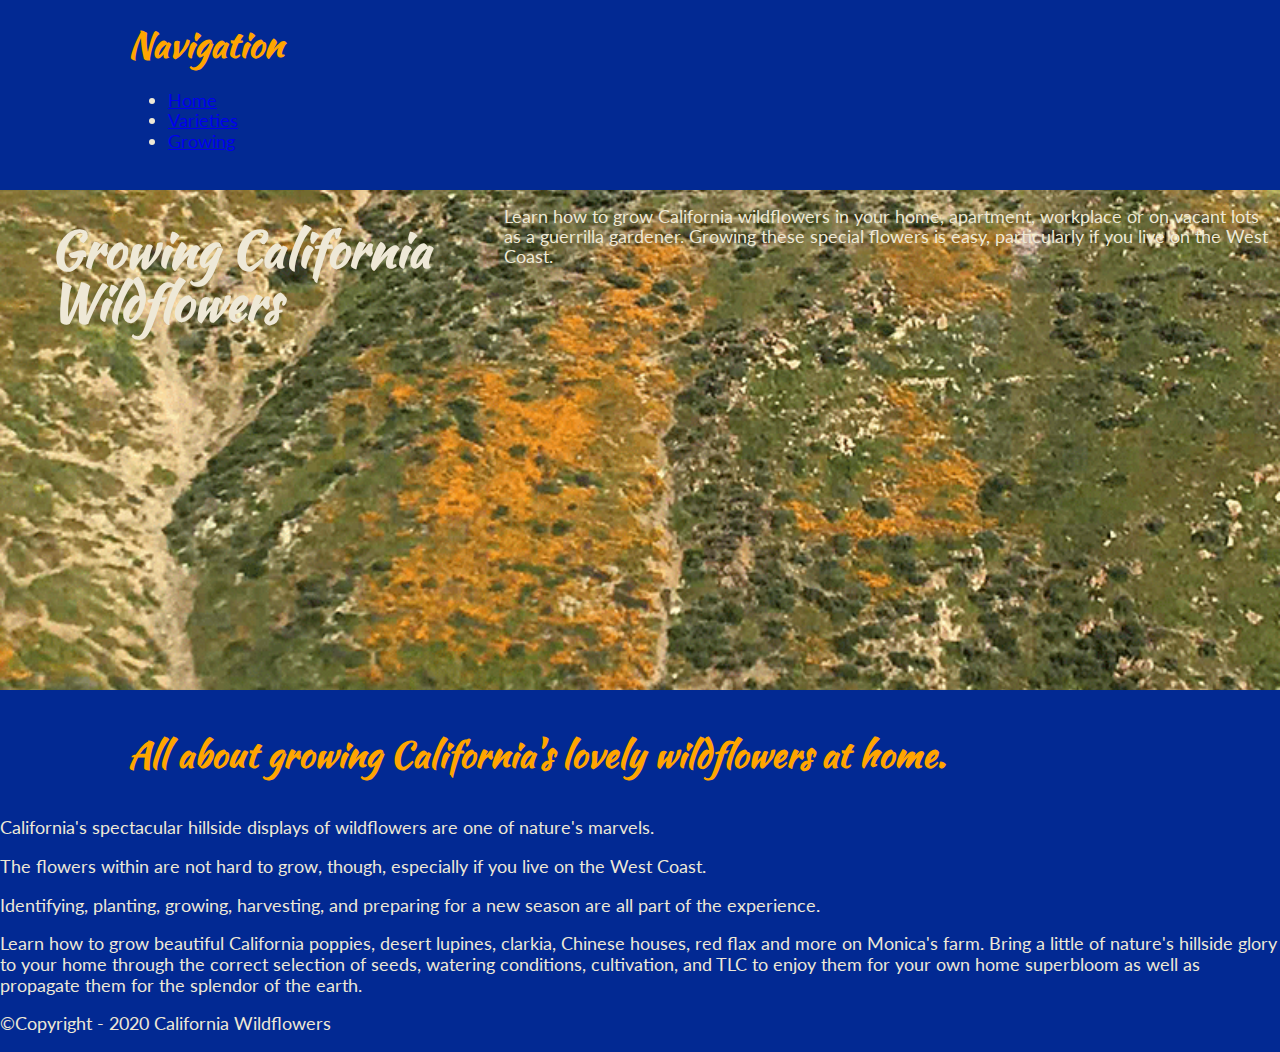
<file: showalter_monica_FEWD645-final - Copy/index.html>
<!DOCTYPE html>
<html lang="en">
<head>
    <meta charset="UTF-8">
    <meta name="viewport" content="width=device-width, initial-scale=1.0">
    <meta http-equiv="X-UA-Compatible" content="ie=edge">
    
    <link rel="stylesheet" href="css/main.css">
    <title>FEWD 645 Final -- SASS Website</title>
</head>
<body>
    <header>
        <div class="container">
            <nav>
                <div class="branding"><h1>Navigation</h1></div>
                    <ul>
                        <li><a href="#Jumbotron">Home</a></li>
                        <li><a href="#Typography">Varieties</a></li>
                        <li><a href="#Buttons">Growing</a></li>
                        
                    </ul>
                </nav>    
            </div>
            
        </header>

        <section class="background jumbotron" id="jumbotron">
            <div class="container">
                <h1>Growing California Wildflowers</h1>
            </div>
            <p>Learn how to grow California wildflowers in your home, apartment, workplace or on vacant lots as a guerrilla gardener. Growing these special flowers is easy, particularly if you live on the West Coast. </p>
        </section>
        <section class="typography" id="typography">
            <div class="container">
                <h1>All about growing California's lovely wildflowers at home.</h1>
            </div>
            <p>California's spectacular hillside displays of wildflowers are one of nature's marvels.</p>
            <p>The flowers within are not hard to grow, though, especially if you live on the West Coast.</p> <p>Identifying, planting, growing, harvesting, and preparing for a new season are all part of the experience.</p>
            <p>Learn how to grow beautiful California poppies, desert lupines, clarkia, Chinese houses, red flax and more on Monica's farm. Bring a little of nature's hillside glory to your home through the correct selection of seeds, watering conditions, cultivation, and TLC to enjoy them for your own home superbloom as well as propagate them for the splendor of the earth. </p>
        </section>
       
    <!--
        <section id="media">
            <div class="container">
                <h1>Species of California Wildflowers</h1>
                <ul class="media">
                    <li class="item">
                        <a href="#">
                            <img src="images/645poppy68x90.jpg" alt="poppy">
                            <h2 class="head">California Poppy</h2>
                            <p>A special poppy unlike any other, California's signature state flower populates fire-burned hills in an explosion of luminous orange color, drawing thousands of visitors to its hillsides for "poppy viewing." It grows easily in gardens and is lovely enough to be considered a domestic flower. It's extremely drought-tolerant and comes in many variations - from yellow-orange, to pink and yellow Mission Bell ripples, to lovely red varieties.</p>
                        </a>
                    </li>
                    
                    <li class="item">
                        <a href="#">
                                <img src="images/645clarkia68x90.jpg" alt="clarkia">
                                <h2 class="head">Clarkia</h2>
                                <p>The exquisite flower of the California gold country, prized by settlers and Native Americans alike, is the largest of the California wildflowers, owing to its expansive shrubbery. Native to California but also the Pacific Northwest, the Clarkia also grows easily in Southern California, and reseeds itself abundantly once it dies down for more blooms the following year. Its lacy filigree flowers come in all shades of pink and purple, and the flower itself spreads and grows as high as five feet, providing a huge panoply of color to any garden.</p>
                            </a>
                    </li>
                       
                    <li class="item">
                        <a href="#">
                                <img src="images/645yellowlupine68x90.jpg" alt="lupine">
                                <h2 class="head">Yellow Lupine</h2>
                                <p>Second only to the California poppy, the desert lupine - shown here in yellow, is often grown with the distinctive state flower, coloring hillsides in a tapestry yellow and purple. Combined with the orange and red of the California poppies and the hillsides of the state become color riots unrivaled anywhere on earth. This lupine is shown growing with "Five Spot," another California wildflower. Desert lupine are tough and drought-tolerant once they come up, but more challenging than average to start from seeds.</p>
                                </a>
                        </li>
                            
                        <li class="item">
                            <a href="#">
                                <img src="images/645redmaids68x90.jpg" alt="flax">
                                <h2 class="head">Red Flax</h2>
                                <p>It's not very well known but these glossy beauties, often grown in cottage gardens, are actually California natives. Sometimes known as 'red maids,' their intense red shades and continuous and lasting blooms add a pop of color to every kind of garden. They are officially annuals, but can also be perennials, blooming in more than one year instead of dying down and reseeding. They also come in watered down shades of pink. (Yes, cat Buffer got into the act on this picture.)</p>
                                </a>
                        </li>
                        
                        <li class="item">
                                <a href="#">
                                    <img src="images/645chinesehouses68x90.jpg" alt="Chinese houses">
                                    <h2 class="head">Chinese Houses</h2>
                                    <p>Some of the earliest, and longest-lasting blooms, these delicate cascading flowers in shades of purple, white and pink struck some of the early settlers of California from the east as similar to the Chinese houses of Chinese workers who came to San Francisco and Sacramento, and all through the California gold country work on the railroads in the late 1800s. They always come up first in California wildflower seedings and usually last through the season.</p>
                                </a>
                        </li>
                        
                        <li class="item">
                            <a href="#">
                                    <img src="images/645tidytips68x90.jpg" alt="tidy tips">
                                    <h2 class="head">Tidy Tips</h2>
                                    <p>These wonderful yellow daisy-like flowers grow all over the state - in vacant lots and in mansion gardens, easily planted, easily harvested. They are abundant bloomers, and ttheir plants reach big sizes, always reseeding themselves for the following spring. They go wonderfully in bouquets and floral displays with lupine and poppies, creating a flawless color trifecta.</p>
                            </a>
                        </li>
                        
                        
                    
                </ul>
            </div>
        </section> -->
<!-- <section class="growing background">
    <div class="container">
        <h1>How to Grow Them</h1>
    </div>
</section> -->
<footer>
    <p>&copy;Copyright - 2020 California Wildflowers</p>
  
</footer> 
</body>
</html>
</file>
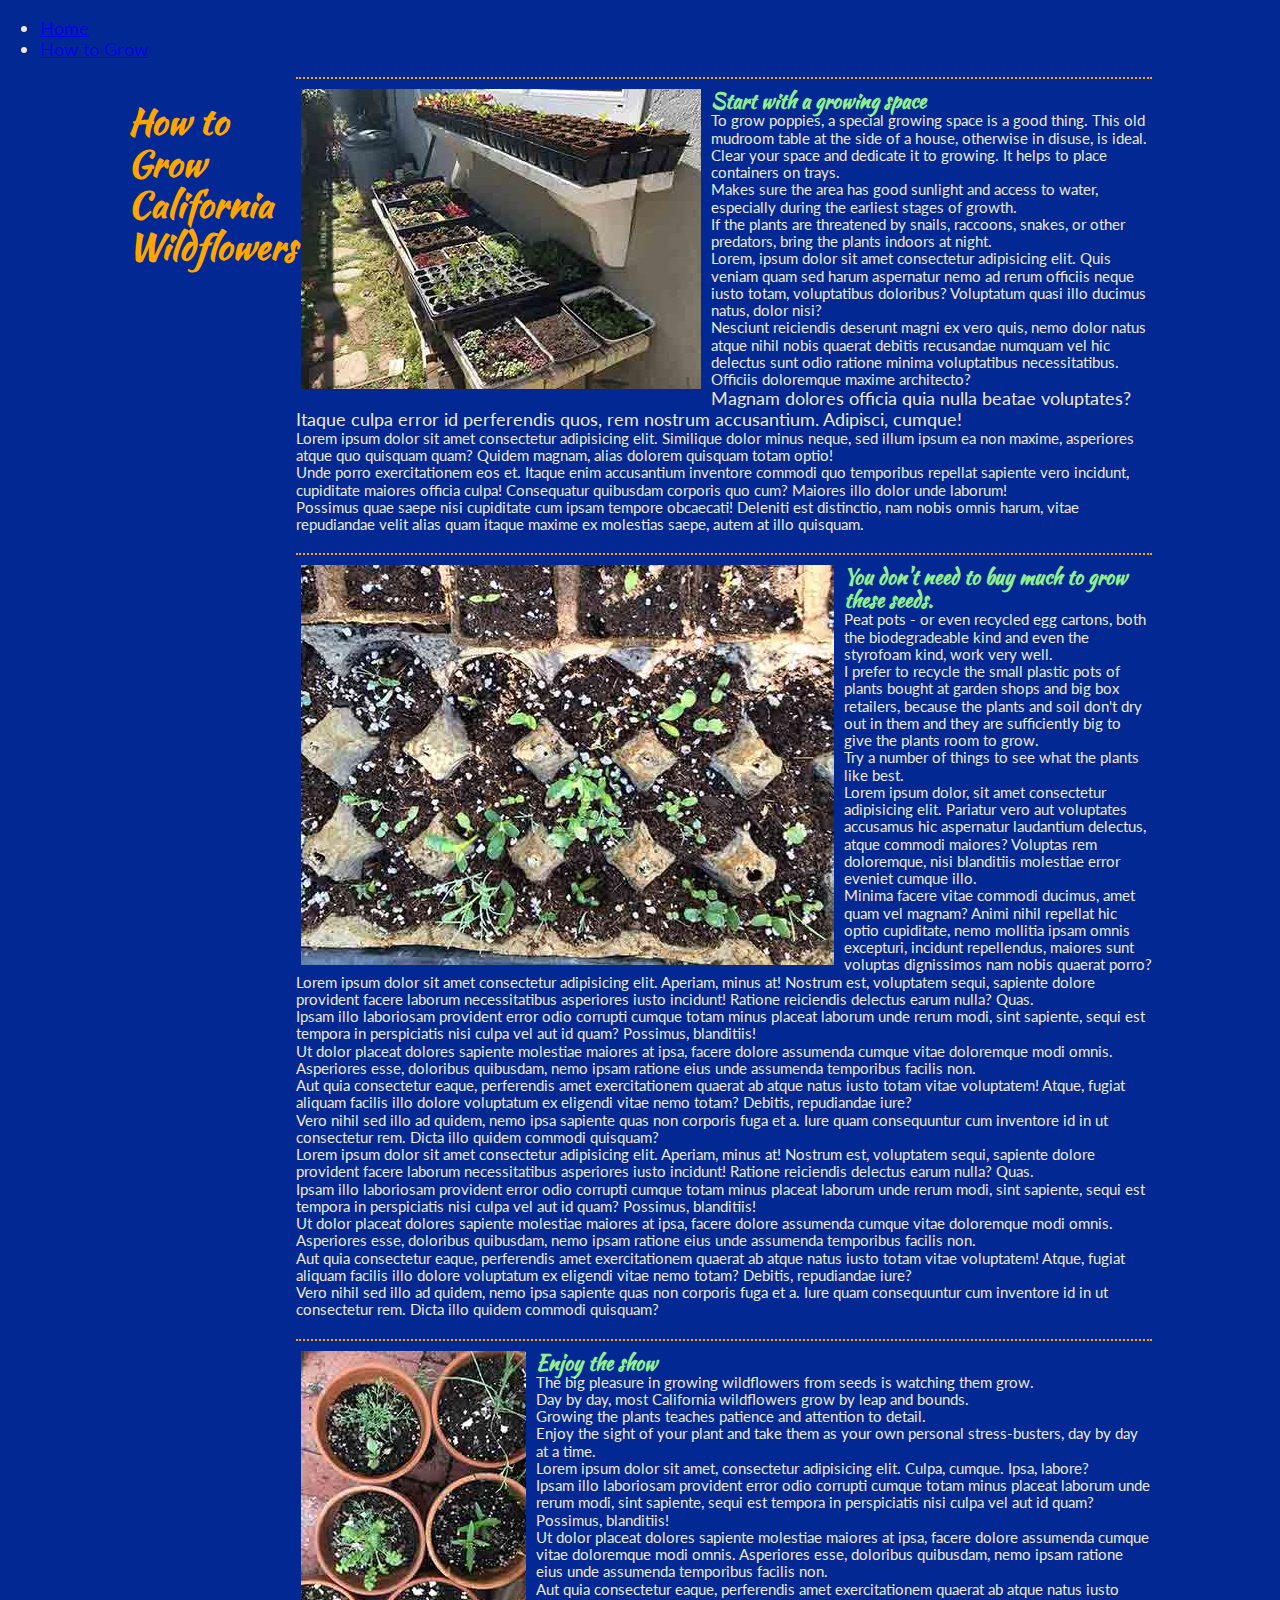
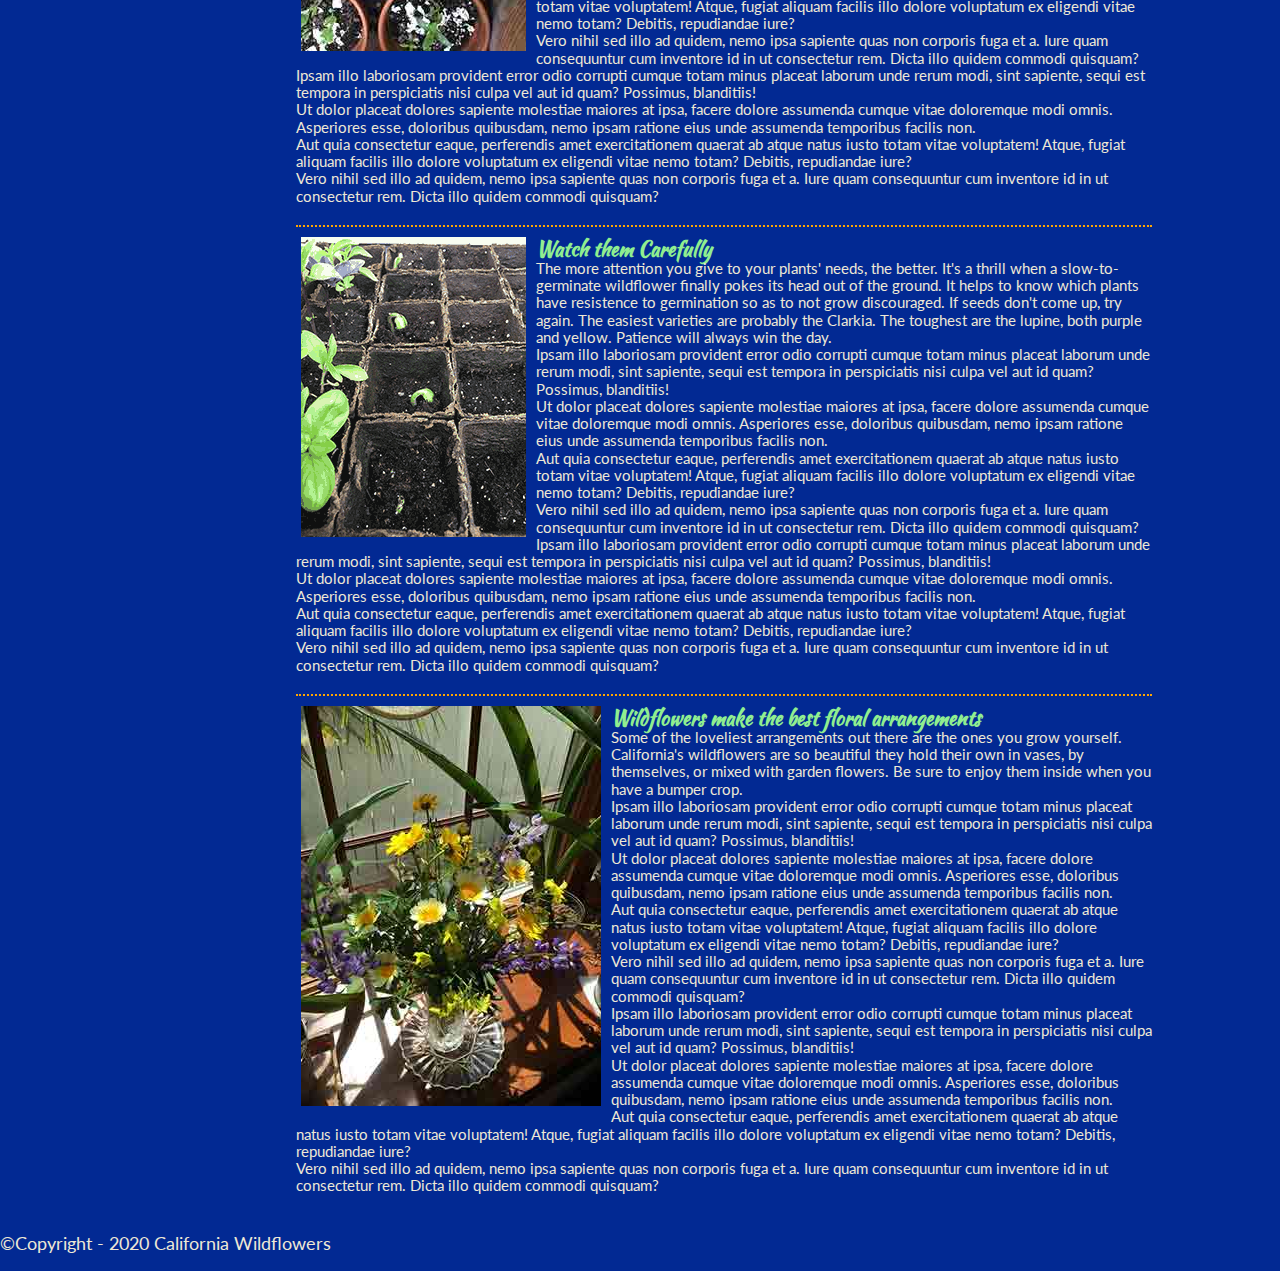
<file: showalter_monica_FEWD645-final - Copy/pages/growing.html>
<!DOCTYPE html>
<html lang="en">

<head>
    <meta charset="UTF-8">
    <meta name="viewport" content="width=device-width, initial-scale=1.0">
    <title>Growing</title>    
    <link rel="stylesheet" href="../css/main.css">  
</head>

<body>
    <header>        
        <nav>                        
                    <ul>
                        <li class="button"><a href="index.html">Home</a></li>
                        <li class="button"><a href="pages/howToGrow.html">How to Grow</a></li>
                    </ul>
                   
        </nav>
    </header>

    <main> 
                <section id="media">
                    <div class="container">
                        <h1>How to Grow California Wildflowers</h1>
                        <ul class="media">
                            <li class="item">
                                <a href="#">
                                    <img src="../images/645seedlingtable400x300.jpg" alt="seedlingTable">
                                    <h2 class="head">Start with a growing space</h2>
                                    <p>To grow poppies, a special growing space is a good thing. This old mudroom table at the side of a house, otherwise in disuse, is ideal.</p> 
                                    
                                    <p>Clear your space and dedicate it to growing. It helps to place containers on trays.</p>
                                    
                                    <p>Makes sure the area has good sunlight and access to water, especially during the earliest stages of growth.</p> 
                                        
                                    <p>If the plants are threatened by snails, raccoons, snakes, or other predators, bring the plants indoors at night.</p>
                                    
                                    <p>Lorem, ipsum dolor sit amet consectetur adipisicing elit. Quis veniam quam sed harum aspernatur nemo ad rerum officiis neque iusto totam, voluptatibus doloribus? Voluptatum quasi illo ducimus natus, dolor nisi?</p>
                                    <p>Nesciunt reiciendis deserunt magni ex vero quis, nemo dolor natus atque nihil nobis quaerat debitis recusandae numquam vel hic delectus sunt odio ratione minima voluptatibus necessitatibus. Officiis doloremque maxime architecto?</p>
                                    Magnam dolores officia quia nulla beatae voluptates? Itaque culpa error id perferendis quos, rem nostrum accusantium. Adipisci, cumque!</p>
                                    <p>Lorem ipsum dolor sit amet consectetur adipisicing elit. Similique dolor minus neque, sed illum ipsum ea non maxime, asperiores atque quo quisquam quam? Quidem magnam, alias dolorem quisquam totam optio!</p>
                                    <p>Unde porro exercitationem eos et. Itaque enim accusantium inventore commodi quo temporibus repellat sapiente vero incidunt, cupiditate maiores officia culpa! Consequatur quibusdam corporis quo cum? Maiores illo dolor unde laborum!</p>
                                    <p>Possimus quae saepe nisi cupiditate cum ipsam tempore obcaecati! Deleniti est distinctio, nam nobis omnis harum, vitae repudiandae velit alias quam itaque maxime ex molestias saepe, autem at illo quisquam.</p>
                                    
                                </a>
                                </li>
                            
                            
                            <li class="item">
                                <a href="#">
                                        <img src="../images/645seedlingeggcarton300x553.jpg" alt="eggCartons">
                                        <h2 class="head">You don't need to buy much to grow these seeds.</h2>
                                        <p>Peat pots - or even recycled egg cartons, both the biodegradeable kind and even the styrofoam kind, work very well.</p>
                                        <p> I prefer to recycle the small plastic pots of plants bought at garden shops and big box retailers, because the plants and soil don't dry out in them and they are sufficiently big to give the plants room to grow.</p>
                                        <p> Try a number of things to see what the plants like best.</p>
                                        <p>Lorem ipsum dolor, sit amet consectetur adipisicing elit. Pariatur vero aut voluptates accusamus hic aspernatur laudantium delectus, atque commodi maiores? Voluptas rem doloremque, nisi blanditiis molestiae error eveniet cumque illo.</p>
                                        <p>Minima facere vitae commodi ducimus, amet quam vel magnam? Animi nihil repellat hic optio cupiditate, nemo mollitia ipsam omnis excepturi, incidunt repellendus, maiores sunt voluptas dignissimos nam nobis quaerat porro?</p><p>Lorem ipsum dolor sit amet consectetur adipisicing elit. Aperiam, minus at! Nostrum est, voluptatem sequi, sapiente dolore provident facere laborum necessitatibus asperiores iusto incidunt! Ratione reiciendis delectus earum nulla? Quas.</p>
                                        <p>Ipsam illo laboriosam provident error odio corrupti cumque totam minus placeat laborum unde rerum modi, sint sapiente, sequi est tempora in perspiciatis nisi culpa vel aut id quam? Possimus, blanditiis!</p>
                                        <p>Ut dolor placeat dolores sapiente molestiae maiores at ipsa, facere dolore assumenda cumque vitae doloremque modi omnis. Asperiores esse, doloribus quibusdam, nemo ipsam ratione eius unde assumenda temporibus facilis non.</p>
                                        <p>Aut quia consectetur eaque, perferendis amet exercitationem quaerat ab atque natus iusto totam vitae voluptatem! Atque, fugiat aliquam facilis illo dolore voluptatum ex eligendi vitae nemo totam? Debitis, repudiandae iure?</p>
                                        <p>Vero nihil sed illo ad quidem, nemo ipsa sapiente quas non corporis fuga et a. Iure quam consequuntur cum inventore id in ut consectetur rem. Dicta illo quidem commodi quisquam?</p>
                                        <p>Lorem ipsum dolor sit amet consectetur adipisicing elit. Aperiam, minus at! Nostrum est, voluptatem sequi, sapiente dolore provident facere laborum necessitatibus asperiores iusto incidunt! Ratione reiciendis delectus earum nulla? Quas.</p>
                                        <p>Ipsam illo laboriosam provident error odio corrupti cumque totam minus placeat laborum unde rerum modi, sint sapiente, sequi est tempora in perspiciatis nisi culpa vel aut id quam? Possimus, blanditiis!</p>
                                        <p>Ut dolor placeat dolores sapiente molestiae maiores at ipsa, facere dolore assumenda cumque vitae doloremque modi omnis. Asperiores esse, doloribus quibusdam, nemo ipsam ratione eius unde assumenda temporibus facilis non.</p>
                                        <p>Aut quia consectetur eaque, perferendis amet exercitationem quaerat ab atque natus iusto totam vitae voluptatem! Atque, fugiat aliquam facilis illo dolore voluptatum ex eligendi vitae nemo totam? Debitis, repudiandae iure?</p>
                                        <p>Vero nihil sed illo ad quidem, nemo ipsa sapiente quas non corporis fuga et a. Iure quam consequuntur cum inventore id in ut consectetur rem. Dicta illo quidem commodi quisquam?</p>
                                    </a>
                            </li>
                               
                            <li class="item">
                                <a href="#">
                                        <img src="../images/645seedlingpots225x300.jpg" alt="terracotta">
                                        <h2 class="head">Enjoy the show</h2>
                                        <p>The big pleasure in growing wildflowers from seeds is watching them grow.</p>
                                        <p> Day by day, most California wildflowers grow by leap and bounds.</p> <p>Growing the plants teaches patience and attention to detail.</p>
                                        <p> Enjoy the sight of your plant and take them as your own personal stress-busters, day by day at a time.</p>
                                        <p>Lorem ipsum dolor sit amet, consectetur adipisicing elit. Culpa, cumque. Ipsa, labore? </p>
                                        <p>Ipsam illo laboriosam provident error odio corrupti cumque totam minus placeat laborum unde rerum modi, sint sapiente, sequi est tempora in perspiciatis nisi culpa vel aut id quam? Possimus, blanditiis!</p>
                                        <p>Ut dolor placeat dolores sapiente molestiae maiores at ipsa, facere dolore assumenda cumque vitae doloremque modi omnis. Asperiores esse, doloribus quibusdam, nemo ipsam ratione eius unde assumenda temporibus facilis non.</p>
                                        <p>Aut quia consectetur eaque, perferendis amet exercitationem quaerat ab atque natus iusto totam vitae voluptatem! Atque, fugiat aliquam facilis illo dolore voluptatum ex eligendi vitae nemo totam? Debitis, repudiandae iure?</p>
                                        <p>Vero nihil sed illo ad quidem, nemo ipsa sapiente quas non corporis fuga et a. Iure quam consequuntur cum inventore id in ut consectetur rem. Dicta illo quidem commodi quisquam?</p>
                                        <p>Ipsam illo laboriosam provident error odio corrupti cumque totam minus placeat laborum unde rerum modi, sint sapiente, sequi est tempora in perspiciatis nisi culpa vel aut id quam? Possimus, blanditiis!</p>
                                        <p>Ut dolor placeat dolores sapiente molestiae maiores at ipsa, facere dolore assumenda cumque vitae doloremque modi omnis. Asperiores esse, doloribus quibusdam, nemo ipsam ratione eius unde assumenda temporibus facilis non.</p>
                                        <p>Aut quia consectetur eaque, perferendis amet exercitationem quaerat ab atque natus iusto totam vitae voluptatem! Atque, fugiat aliquam facilis illo dolore voluptatum ex eligendi vitae nemo totam? Debitis, repudiandae iure?</p>
                                        <p>Vero nihil sed illo ad quidem, nemo ipsa sapiente quas non corporis fuga et a. Iure quam consequuntur cum inventore id in ut consectetur rem. Dicta illo quidem commodi quisquam?</p>
                                        </a>
                                </li>
                                    
                                <li class="item">
                                    <a href="#">
                                        <img src="../images/645seedlingscracking225x300.png" alt="seedlingsCracking">
                                        <h2 class="head">Watch them Carefully</h2>
                                        <p>The more attention you give to your plants' needs, the better. It's a thrill when a slow-to-germinate wildflower finally pokes its head out of the ground. It helps to know which plants have resistence to germination so as to not grow discouraged. If seeds don't come up, try again. The easiest varieties are probably the Clarkia. The toughest are the lupine, both purple and yellow. Patience will always win the day.</p>
                                        <p>Ipsam illo laboriosam provident error odio corrupti cumque totam minus placeat laborum unde rerum modi, sint sapiente, sequi est tempora in perspiciatis nisi culpa vel aut id quam? Possimus, blanditiis!</p>
                                        <p>Ut dolor placeat dolores sapiente molestiae maiores at ipsa, facere dolore assumenda cumque vitae doloremque modi omnis. Asperiores esse, doloribus quibusdam, nemo ipsam ratione eius unde assumenda temporibus facilis non.</p>
                                        <p>Aut quia consectetur eaque, perferendis amet exercitationem quaerat ab atque natus iusto totam vitae voluptatem! Atque, fugiat aliquam facilis illo dolore voluptatum ex eligendi vitae nemo totam? Debitis, repudiandae iure?</p>
                                        <p>Vero nihil sed illo ad quidem, nemo ipsa sapiente quas non corporis fuga et a. Iure quam consequuntur cum inventore id in ut consectetur rem. Dicta illo quidem commodi quisquam?</p>
                                        <p>Ipsam illo laboriosam provident error odio corrupti cumque totam minus placeat laborum unde rerum modi, sint sapiente, sequi est tempora in perspiciatis nisi culpa vel aut id quam? Possimus, blanditiis!</p>
                                        <p>Ut dolor placeat dolores sapiente molestiae maiores at ipsa, facere dolore assumenda cumque vitae doloremque modi omnis. Asperiores esse, doloribus quibusdam, nemo ipsam ratione eius unde assumenda temporibus facilis non.</p>
                                        <p>Aut quia consectetur eaque, perferendis amet exercitationem quaerat ab atque natus iusto totam vitae voluptatem! Atque, fugiat aliquam facilis illo dolore voluptatum ex eligendi vitae nemo totam? Debitis, repudiandae iure?</p>
                                        <p>Vero nihil sed illo ad quidem, nemo ipsa sapiente quas non corporis fuga et a. Iure quam consequuntur cum inventore id in ut consectetur rem. Dicta illo quidem commodi quisquam?</p>
                                        </a>
                                </li>
                                
                                <li class="item">
                                        <a href="#">
                                            <img src="../images/645bouquet300x400.jpg" alt="bouquet">
                                            <h2 class="head">Wildflowers make the best floral arrangements</h2>
                                            <p>Some of the loveliest arrangements out there are the ones you grow yourself. California's wildflowers are so beautiful they hold their own in vases, by themselves, or mixed with garden flowers. Be sure to enjoy them inside when you have a bumper crop.</p>
                                            <p>Ipsam illo laboriosam provident error odio corrupti cumque totam minus placeat laborum unde rerum modi, sint sapiente, sequi est tempora in perspiciatis nisi culpa vel aut id quam? Possimus, blanditiis!</p>
                                            <p>Ut dolor placeat dolores sapiente molestiae maiores at ipsa, facere dolore assumenda cumque vitae doloremque modi omnis. Asperiores esse, doloribus quibusdam, nemo ipsam ratione eius unde assumenda temporibus facilis non.</p>
                                            <p>Aut quia consectetur eaque, perferendis amet exercitationem quaerat ab atque natus iusto totam vitae voluptatem! Atque, fugiat aliquam facilis illo dolore voluptatum ex eligendi vitae nemo totam? Debitis, repudiandae iure?</p>
                                            <p>Vero nihil sed illo ad quidem, nemo ipsa sapiente quas non corporis fuga et a. Iure quam consequuntur cum inventore id in ut consectetur rem. Dicta illo quidem commodi quisquam?</p>
                                            <p>Ipsam illo laboriosam provident error odio corrupti cumque totam minus placeat laborum unde rerum modi, sint sapiente, sequi est tempora in perspiciatis nisi culpa vel aut id quam? Possimus, blanditiis!</p>
                                            <p>Ut dolor placeat dolores sapiente molestiae maiores at ipsa, facere dolore assumenda cumque vitae doloremque modi omnis. Asperiores esse, doloribus quibusdam, nemo ipsam ratione eius unde assumenda temporibus facilis non.</p>
                                            <p>Aut quia consectetur eaque, perferendis amet exercitationem quaerat ab atque natus iusto totam vitae voluptatem! Atque, fugiat aliquam facilis illo dolore voluptatum ex eligendi vitae nemo totam? Debitis, repudiandae iure?</p>
                                            <p>Vero nihil sed illo ad quidem, nemo ipsa sapiente quas non corporis fuga et a. Iure quam consequuntur cum inventore id in ut consectetur rem. Dicta illo quidem commodi quisquam?</p>
                                        </a>
                                </li>
                                        
                        </ul>
                    </div>
                </section>
    </main>
    
    <footer>
        <p>&copy;Copyright - 2020 California Wildflowers</p>
      
    </footer>
</body>

</html>
</file>
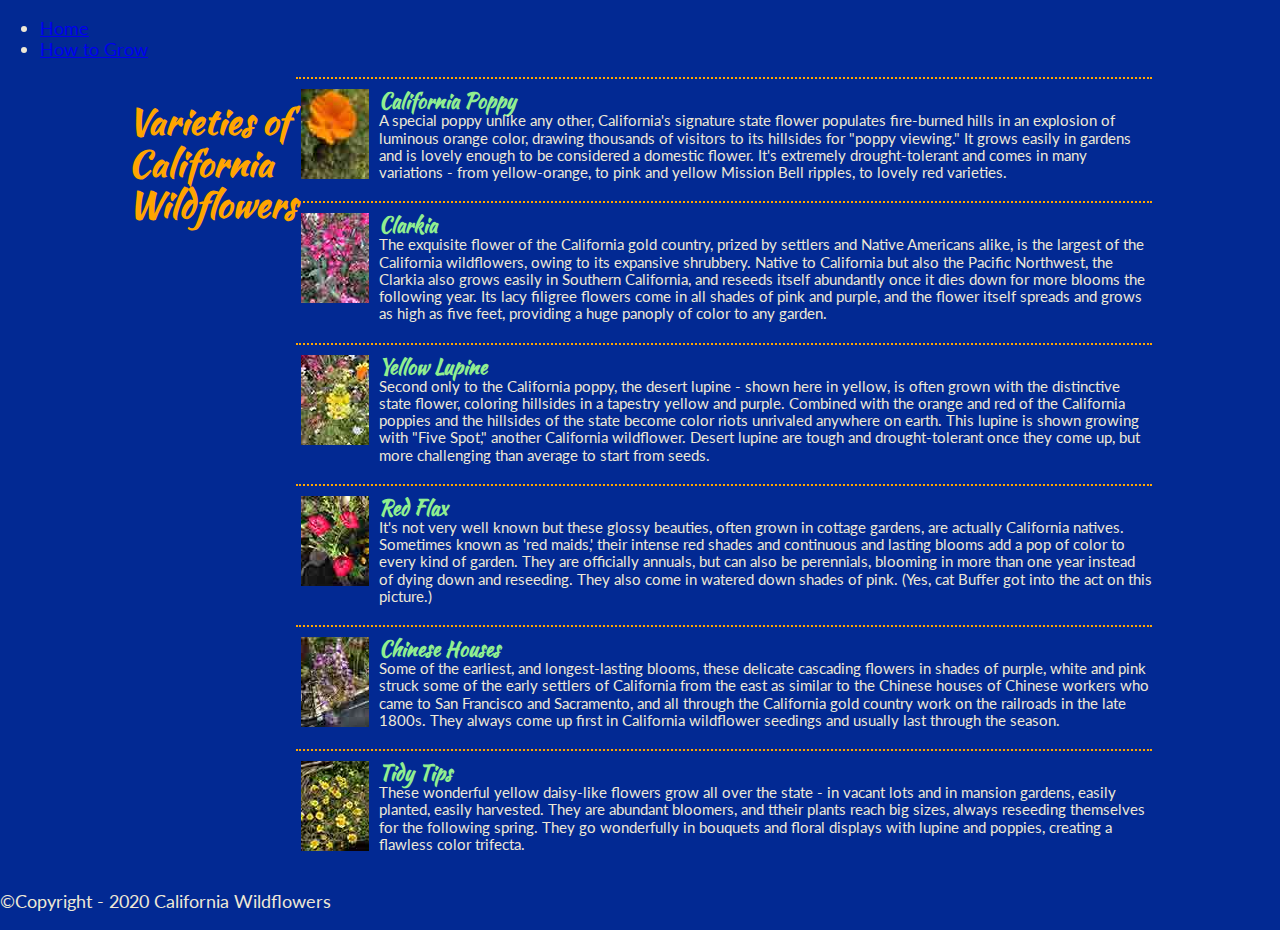
<file: showalter_monica_FEWD645-final - Copy/pages/varieties.html>
<!DOCTYPE html>
<html lang="en">

<head>
    <meta charset="UTF-8">
    <meta name="viewport" content="width=device-width, initial-scale=1.0">
    <title>Varieties</title>    
    <link rel="stylesheet" href="../css/main.css">
    
</head>

<body>
    <header>
        
        <nav>
           
               
                                    
                    <ul>
                        <li class="button"><a href="index.html">Home</a></li>
                        <li class="button"><a href="pages/howToGrow.html">How to Grow</a></li>
                    </ul>
                
                
        </nav>
        
    </header>
    <main>
   
      
  
        
          
                <section id="media">
                    <div class="container">
                        <h1>Varieties of California Wildflowers</h1>
                        <ul class="media">
                            <li class="item">
                                <a href="#">
                                    <img src="../images/645poppy68x90.jpg" alt="poppy">
                                    <h2 class="head">California Poppy</h2>
                                    <p>A special poppy unlike any other, California's signature state flower populates fire-burned hills in an explosion of luminous orange color, drawing thousands of visitors to its hillsides for "poppy viewing." It grows easily in gardens and is lovely enough to be considered a domestic flower. It's extremely drought-tolerant and comes in many variations - from yellow-orange, to pink and yellow Mission Bell ripples, to lovely red varieties.</p>
                                </a>
                                </li>
                            
                            
                            <li class="item">
                                <a href="#">
                                        <img src="../images/645clarkia68x90.jpg" alt="clarkia">
                                        <h2 class="head">Clarkia</h2>
                                        <p>The exquisite flower of the California gold country, prized by settlers and Native Americans alike, is the largest of the California wildflowers, owing to its expansive shrubbery. Native to California but also the Pacific Northwest, the Clarkia also grows easily in Southern California, and reseeds itself abundantly once it dies down for more blooms the following year. Its lacy filigree flowers come in all shades of pink and purple, and the flower itself spreads and grows as high as five feet, providing a huge panoply of color to any garden.</p>
                                    </a>
                            </li>
                               
                            <li class="item">
                                <a href="#">
                                        <img src="../images/645yellowlupine68x90.jpg" alt="lupine">
                                        <h2 class="head">Yellow Lupine</h2>
                                        <p>Second only to the California poppy, the desert lupine - shown here in yellow, is often grown with the distinctive state flower, coloring hillsides in a tapestry yellow and purple. Combined with the orange and red of the California poppies and the hillsides of the state become color riots unrivaled anywhere on earth. This lupine is shown growing with "Five Spot," another California wildflower. Desert lupine are tough and drought-tolerant once they come up, but more challenging than average to start from seeds.</p>
                                        </a>
                                </li>
                                    
                                <li class="item">
                                    <a href="#">
                                        <img src="../images/645redmaids68x90.jpg" alt="flax">
                                        <h2 class="head">Red Flax</h2>
                                        <p>It's not very well known but these glossy beauties, often grown in cottage gardens, are actually California natives. Sometimes known as 'red maids,' their intense red shades and continuous and lasting blooms add a pop of color to every kind of garden. They are officially annuals, but can also be perennials, blooming in more than one year instead of dying down and reseeding. They also come in watered down shades of pink. (Yes, cat Buffer got into the act on this picture.)</p>
                                        </a>
                                </li>
                                
                                <li class="item">
                                        <a href="#">
                                            <img src="../images/645chinesehouses68x90.jpg" alt="Chinese houses">
                                            <h2 class="head">Chinese Houses</h2>
                                            <p>Some of the earliest, and longest-lasting blooms, these delicate cascading flowers in shades of purple, white and pink struck some of the early settlers of California from the east as similar to the Chinese houses of Chinese workers who came to San Francisco and Sacramento, and all through the California gold country work on the railroads in the late 1800s. They always come up first in California wildflower seedings and usually last through the season.</p>
                                        </a>
                                </li>
                                
                                <li class="item">
                                    <a href="#">
                                            <img src="../images/645tidytips68x90.jpg" alt="tidy tips">
                                            <h2 class="head">Tidy Tips</h2>
                                            <p>These wonderful yellow daisy-like flowers grow all over the state - in vacant lots and in mansion gardens, easily planted, easily harvested. They are abundant bloomers, and ttheir plants reach big sizes, always reseeding themselves for the following spring. They go wonderfully in bouquets and floral displays with lupine and poppies, creating a flawless color trifecta.</p>
                                            </a>
                                    
                                </li>
                                
                                
                            
                        </ul>
                    </div>
                </section>
        
            
          
    </main>
    
    <footer>
        <p>&copy;Copyright - 2020 California Wildflowers</p>
      
    </footer>
</body>

</html>
</file>
<file: showalter_monica_FEWD645-final - Copy/css/main.css>
@import url("https://fonts.googleapis.com/css?family=Kaushan+Script|Lato&display=swap");
/*! normalize.css v8.0.1 | MIT License | github.com/necolas/normalize.css */
/* Document
   ========================================================================== */
/**
 * 1. Correct the line height in all browsers.
 * 2. Prevent adjustments of font size after orientation changes in iOS.
 */
html {
  line-height: 1.15;
  /* 1 */
  -webkit-text-size-adjust: 100%;
  /* 2 */
}

/* Sections
     ========================================================================== */
/**
   * Remove the margin in all browsers.
   */
body {
  margin: 0;
}

/**
   * Render the `main` element consistently in IE.
   */
main {
  display: block;
}

/**
   * Correct the font size and margin on `h1` elements within `section` and
   * `article` contexts in Chrome, Firefox, and Safari.
   */
h1 {
  font-size: 2em;
  margin: 0.67em 0;
}

/* Grouping content
     ========================================================================== */
/**
   * 1. Add the correct box sizing in Firefox.
   * 2. Show the overflow in Edge and IE.
   */
hr {
  -webkit-box-sizing: content-box;
          box-sizing: content-box;
  /* 1 */
  height: 0;
  /* 1 */
  overflow: visible;
  /* 2 */
}

/**
   * 1. Correct the inheritance and scaling of font size in all browsers.
   * 2. Correct the odd `em` font sizing in all browsers.
   */
pre {
  font-family: monospace, monospace;
  /* 1 */
  font-size: 1em;
  /* 2 */
}

/* Text-level semantics
     ========================================================================== */
/**
   * Remove the gray background on active links in IE 10.
   */
a {
  background-color: transparent;
}

/**
   * 1. Remove the bottom border in Chrome 57-
   * 2. Add the correct text decoration in Chrome, Edge, IE, Opera, and Safari.
   */
abbr[title] {
  border-bottom: none;
  /* 1 */
  text-decoration: underline;
  /* 2 */
  -webkit-text-decoration: underline dotted;
          text-decoration: underline dotted;
  /* 2 */
}

/**
   * Add the correct font weight in Chrome, Edge, and Safari.
   */
b,
strong {
  font-weight: bolder;
}

/**
   * 1. Correct the inheritance and scaling of font size in all browsers.
   * 2. Correct the odd `em` font sizing in all browsers.
   */
code,
kbd,
samp {
  font-family: monospace, monospace;
  /* 1 */
  font-size: 1em;
  /* 2 */
}

/**
   * Add the correct font size in all browsers.
   */
small {
  font-size: 80%;
}

/**
   * Prevent `sub` and `sup` elements from affecting the line height in
   * all browsers.
   */
sub,
sup {
  font-size: 75%;
  line-height: 0;
  position: relative;
  vertical-align: baseline;
}

sub {
  bottom: -0.25em;
}

sup {
  top: -0.5em;
}

/* Embedded content
     ========================================================================== */
/**
   * Remove the border on images inside links in IE 10.
   */
img {
  border-style: none;
}

/* Forms
     ========================================================================== */
/**
   * 1. Change the font styles in all browsers.
   * 2. Remove the margin in Firefox and Safari.
   */
button,
input,
optgroup,
select,
textarea {
  font-family: inherit;
  /* 1 */
  font-size: 100%;
  /* 1 */
  line-height: 1.15;
  /* 1 */
  margin: 0;
  /* 2 */
}

/**
   * Show the overflow in IE.
   * 1. Show the overflow in Edge.
   */
button,
input {
  /* 1 */
  overflow: visible;
}

/**
   * Remove the inheritance of text transform in Edge, Firefox, and IE.
   * 1. Remove the inheritance of text transform in Firefox.
   */
button,
select {
  /* 1 */
  text-transform: none;
}

/**
   * Correct the inability to style clickable types in iOS and Safari.
   */
button,
[type="button"],
[type="reset"],
[type="submit"] {
  -webkit-appearance: button;
}

/**
   * Remove the inner border and padding in Firefox.
   */
button::-moz-focus-inner,
[type="button"]::-moz-focus-inner,
[type="reset"]::-moz-focus-inner,
[type="submit"]::-moz-focus-inner {
  border-style: none;
  padding: 0;
}

/**
   * Restore the focus styles unset by the previous rule.
   */
button:-moz-focusring,
[type="button"]:-moz-focusring,
[type="reset"]:-moz-focusring,
[type="submit"]:-moz-focusring {
  outline: 1px dotted ButtonText;
}

/**
   * Correct the padding in Firefox.
   */
fieldset {
  padding: 0.35em 0.75em 0.625em;
}

/**
   * 1. Correct the text wrapping in Edge and IE.
   * 2. Correct the color inheritance from `fieldset` elements in IE.
   * 3. Remove the padding so developers are not caught out when they zero out
   *    `fieldset` elements in all browsers.
   */
legend {
  -webkit-box-sizing: border-box;
          box-sizing: border-box;
  /* 1 */
  color: inherit;
  /* 2 */
  display: table;
  /* 1 */
  max-width: 100%;
  /* 1 */
  padding: 0;
  /* 3 */
  white-space: normal;
  /* 1 */
}

/**
   * Add the correct vertical alignment in Chrome, Firefox, and Opera.
   */
progress {
  vertical-align: baseline;
}

/**
   * Remove the default vertical scrollbar in IE 10+.
   */
textarea {
  overflow: auto;
}

/**
   * 1. Add the correct box sizing in IE 10.
   * 2. Remove the padding in IE 10.
   */
[type="checkbox"],
[type="radio"] {
  -webkit-box-sizing: border-box;
          box-sizing: border-box;
  /* 1 */
  padding: 0;
  /* 2 */
}

/**
   * Correct the cursor style of increment and decrement buttons in Chrome.
   */
[type="number"]::-webkit-inner-spin-button,
[type="number"]::-webkit-outer-spin-button {
  height: auto;
}

/**
   * 1. Correct the odd appearance in Chrome and Safari.
   * 2. Correct the outline style in Safari.
   */
[type="search"] {
  -webkit-appearance: textfield;
  /* 1 */
  outline-offset: -2px;
  /* 2 */
}

/**
   * Remove the inner padding in Chrome and Safari on macOS.
   */
[type="search"]::-webkit-search-decoration {
  -webkit-appearance: none;
}

/**
   * 1. Correct the inability to style clickable types in iOS and Safari.
   * 2. Change font properties to `inherit` in Safari.
   */
::-webkit-file-upload-button {
  -webkit-appearance: button;
  /* 1 */
  font: inherit;
  /* 2 */
}

/* Interactive
     ========================================================================== */
/*
   * Add the correct display in Edge, IE 10+, and Firefox.
   */
details {
  display: block;
}

/*
   * Add the correct display in all browsers.
   */
summary {
  display: list-item;
}

/* Misc
     ========================================================================== */
/**
   * Add the correct display in IE 10+.
   */
template {
  display: none;
}

/**
   * Add the correct display in IE 10.
   */
[hidden] {
  display: none;
}

html {
  font-size: 62.5%;
}

body {
  margin: 0;
  padding: 0;
  font-size: 1.8rem;
  font-family: "Lato", sans-serif;
  color: #EEE8D6;
  background-color: #022993;
}

h1, h2, h3, h4, h5, h6 {
  color: orange;
  font-family: "Kaushan Script", cursive;
}

.container {
  width: 80%;
  margin: 0 auto;
  display: -webkit-box;
  display: -ms-flexbox;
  display: flex;
}

#jumbotron {
  color: #EEE8D6;
}

.background {
  color: #022993;
  margin: 20px 0;
  width: 100%;
  display: table;
}

.background .container {
  display: table-cell flex;
  vertical-align: bottom;
  padding-bottom: 20px;
}

.background .container h1 {
  color: #EEE8D6;
  font-family: "Kaushan Script";
  font-size: 5rem;
  line-height: 105%;
  margin-bottom: 0;
  padding: 0 10%;
}

.background .container p {
  padding: 0 10%;
  margin-top: 0;
}

.jumbotron {
  background: url("../images/645poppybackground800x600.png");
  background-repeat: no-repeat;
  background-position: center center;
  background-size: cover;
  height: 400;
  height: 500px;
  font-size: 1.75rem;
  font: #EEE8D6;
  display: -webkit-box;
  display: -ms-flexbox;
  display: flex;
}

.growing {
  background: url("../images/645seedlingtable600x450.png");
  background-repeat: no-repeat;
  background-position: center center;
  background-size: cover;
  height: 100vh;
  height: 600px;
  text-align: end;
}

.media {
  margin: 0;
  padding: 0;
  list-style-type: none;
}

.media .item {
  margin-bottom: 20px;
  border-top: 2px dotted orange;
  padding-top: 10px;
}

.media .item .head {
  margin: 0;
  padding: 0;
  color: lightgreen;
  font-size: 2rem;
}

.media .item p {
  margin: 0;
  font-size: 1.5rem;
}

.media .item img {
  float: left;
  margin-right: 10px;
}

.media .item a {
  text-decoration: none;
  color: #EEE8D6;
}

@media screen and (min-width: 420px) {
  img {
    float: right;
    margin: 0 0 .5rem .5rem;
  }
}

@media screen and (min-width: 500px) {
  img {
    float: right;
    margin: 0 0 .5rem .5rem;
  }
}
/*# sourceMappingURL=main.css.map */
</file>
